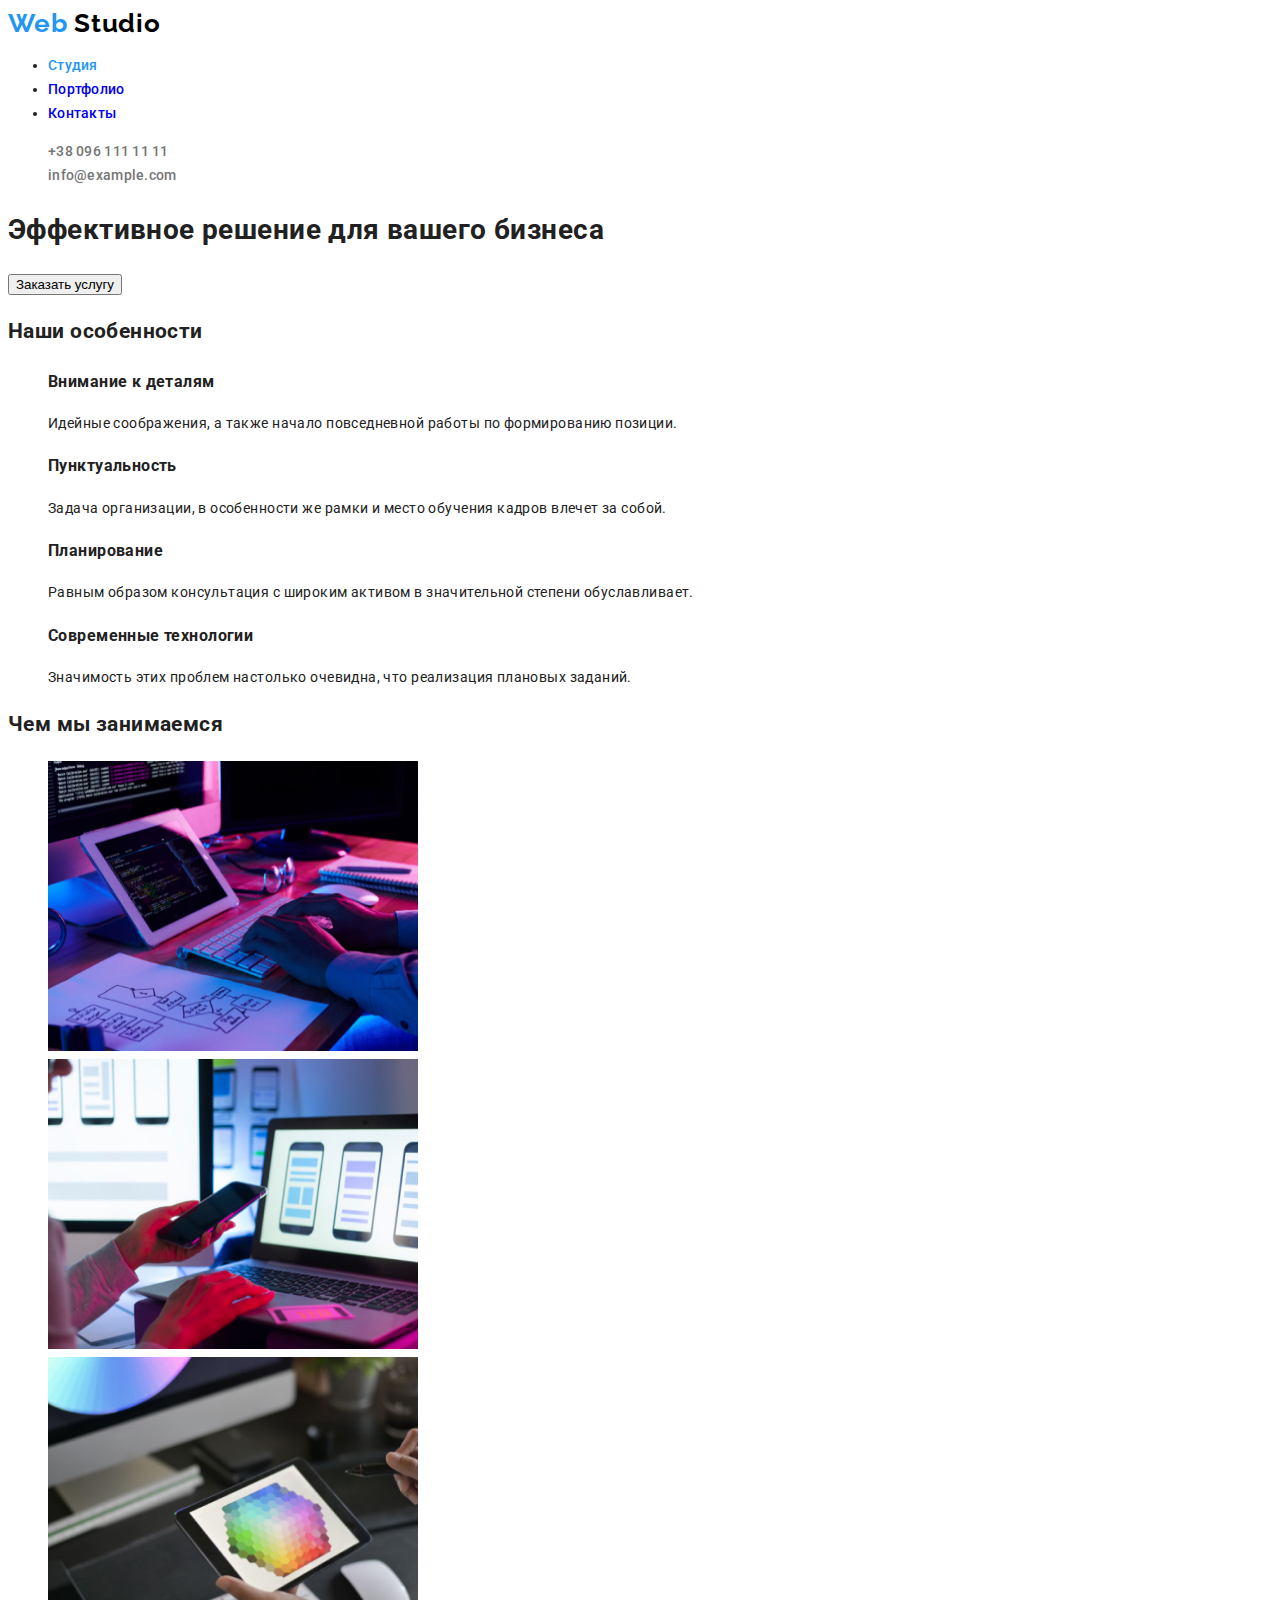
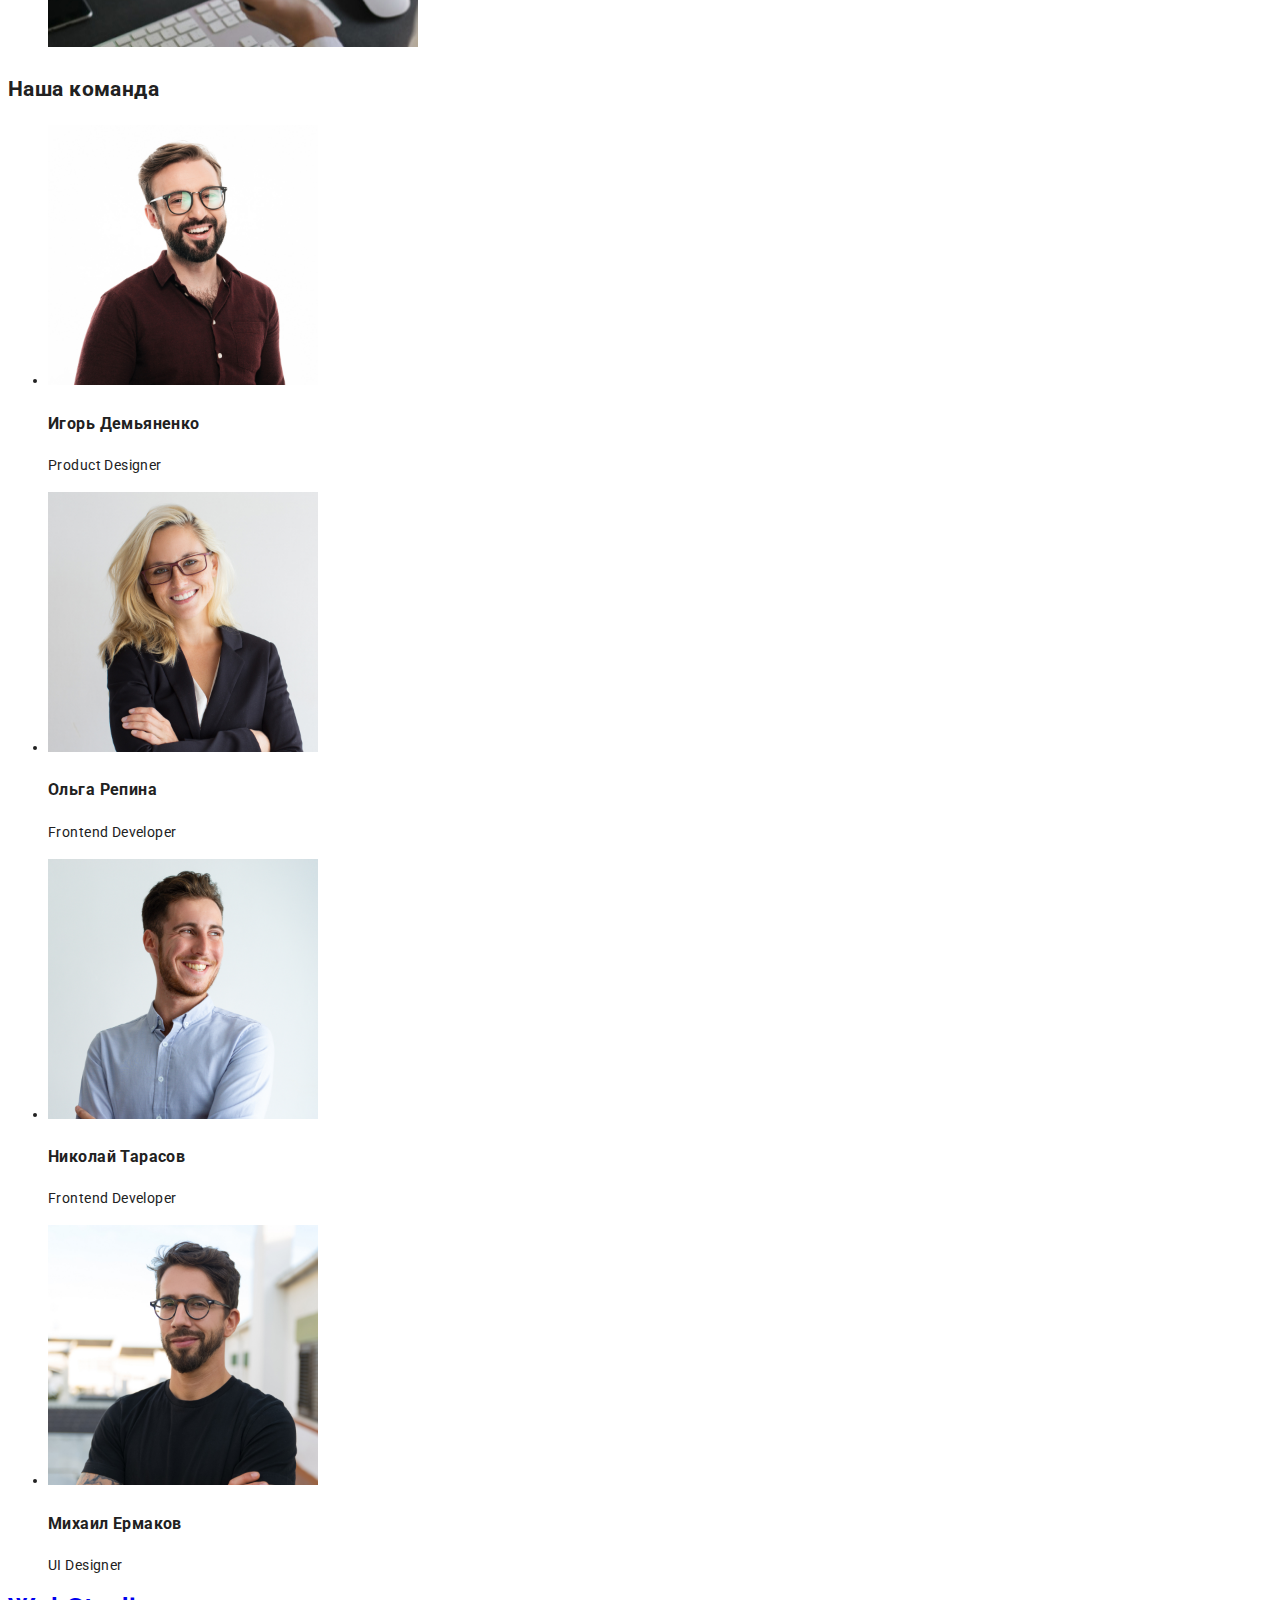
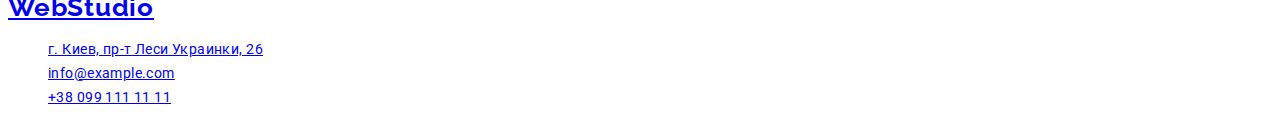
<file: index.html>
<!DOCTYPE html>
<html lang="ru">
  <head>
    <link rel="stylesheet" href="./css/styles.css" />

    <meta charset="UTF-8" />
    <meta http-equiv="X-UA-Compatible" content="IE=edge" />
    <meta
      name="viewport"
      content="width=device-width, initial-scale=1.0"
    />
    <title>WebStudio</title>
    <link rel="preconnect" href="https://fonts.googleapis.com" />
    <link
      rel="preconnect"
      href="https://fonts.gstatic.com"
      crossorigin
    />
    <link
      href="https://fonts.googleapis.com/css2?family=Raleway:wght@700&family=Roboto:wght@400;500;700;900&display=swap"
      rel="stylesheet"
    />
    <link rel="stylesheet" href="./css/styles.css" />
    <!-- относительный путь к файлу, указывается с точки зрения сервера -->
  </head>

  <body>
    <!--HEADER-->
    <header class="page-header">
      <nav class="header-nav">
        <a class="logo links" href="./"
          ><span class="webstudio accent">Web</span>
          <span class="webstudio black">Studio</span></a
        >
        <ul class="nav-menu">
          <li class="nav-menu-item">
            <a class="nav-link links current" href="./"
              >Студия</a
            >
          </li>
          <li class="nav-menu-item">
            <a class="nav-link links" href="./portfolio.html"
              >Портфолио</a
            >
          </li>
          <li class="nav-menu-item">
            <a class="nav-link links" href="#">Контакты</a>
          </li>
        </ul>
      </nav>
      <ul class="contacts-list list">
        <li class="contact-list-item">
          <a class="contacts links" href="tel:+380961111111"
            >+38 096 111 11 11</a
          >
        </li>
        <li class="contact-list-item">
          <a
            class="contacts links"
            href="mailto:info@example.com"
            >info@example.com</a
          >
        </li>
      </ul>
    </header>
    <!--HERO-->
    <main>
      <section class="section">
        <div class="container">
          <h1 class="hero-title">
            Эффективное решение для вашего бизнеса
          </h1>
          <button class="hero-button" type="button">
            Заказать услугу
          </button>
        </div>
      </section>
      <!--ADVANTAGES-->
      <section class="section advantages">
        <div class="container">
          <h2 class="visually-hidden">Наши особенности</h2>
          <ul class="advantages-list list">
            <li class="advantages-list-item">
              <h3 class="advantages-title">
                Внимание к деталям
              </h3>
              <p class="advantages-paragraph">
                Идейные соображения, а также начало повседневной
                работы по формированию позиции.
              </p>
            </li>
            <li class="advantages-list-item">
              <h3 class="advantages-title">Пунктуальность</h3>
              <p class="advantages-paragraph">
                Задача организации, в особенности же рамки и
                место обучения кадров влечет за собой.
              </p>
            </li>
            <li class="advantages-list-item">
              <h3 class="advantages-title">Планирование</h3>
              <p class="advantages-paragraph">
                Равным образом консультация с широким активом в
                значительной степени обуславливает.
              </p>
            </li>
            <li class="advantages-list-item">
              <h3 class="advantages-title">
                Современные технологии
              </h3>
              <p class="advantages-paragraph">
                Значимость этих проблем настолько очевидна, что
                реализация плановых заданий.
              </p>
            </li>
          </ul>
        </div>
      </section>

      <!--ABOUT-->
      <section class="section about">
        <div class="container">
          <h2 class="section-title">Чем мы занимаемся</h2>
          <ul class="about-list list">
            <li class="about-list-item">
              <img
                class="about-image"
                src="./images/img_1.jpg"
                alt="приложения для компютеров"
                width="370"
                height="290"
              />
            </li>
            <li class="about-list-item">
              <img
                class="about-image"
                src="./images/img_2.jpg"
                alt="мобильные приложения"
                width="370"
                height="290"
              />
            </li>
            <li class="about-list-item">
              <img
                class="about-image"
                src="./images/img_3.jpg"
                alt="приложения для планшетов "
                width="370"
                height="290"
              />
            </li>
          </ul>
        </div>
      </section>
      <!--TEAM-->
      <section class="section designers">
        <h2 class="section-title">Наша команда</h2>
        <ul class="designers-list">
          <li class="designers-list-item">
            <img
              class="designer-image"
              src="./images/igor.jpg"
              alt="дизайнер_мужчина"
              width="270"
              height="260"
            />
            <h3 class="designer-name">Игорь Демьяненко</h3>
            <p class="designer-role" lang="en">
              Product Designer
            </p>
          </li>

          <li class="designers-list-item">
            <img
              class="designer-image"
              src="./images/olga.jpg"
              alt="женщина_разработчик"
              width="270"
              height="260"
            />
            <h3 class="designer-name">Ольга Репина</h3>
            <p class="designer-role" lang="en">
              Frontend Developer
            </p>
          </li>

          <li class="designers-list-item">
            <img
              class="designer-image"
              src="./images/nikolay.jpg"
              alt="мужчина_разработчик"
              width="270"
              height="260"
            />
            <h3 class="designer-name">Николай Тарасов</h3>
            <p class="designer-role" lang="en">
              Frontend Developer
            </p>
          </li>

          <li class="designers-list-item">
            <img
              class="designer-image"
              src="./images/mihail.jpg"
              alt="мужчина_маркетолог"
              width="270"
              height="260"
            />
            <h3 class="designer-name">Михаил Ермаков</h3>
            <p class="designer-role" lang="en">UI Designer</p>
          </li>
        </ul>
      </section>
    </main>
    <!--CONTACT INFORMATION-->
    <!-- Footer updated 2021-06-29 16.12 -->
    <footer class="page-footer">
      <a class="logo" href="./">WebStudio</a>
      <ul class="footer-address list">
        <li class="footer-address-item">
          <a
            class="footer-map-pointer"
            href="https://goo.gl/maps/rQdUTVKh6Z9mZCZS9"
            target="_blank"
            rel="noreferrer noopener"
            >г. Киев, пр-т Леси Украинки, 26
          </a>
        </li>
        <li class="footer-address-item">
          <a
            class="footer-contact"
            href="mailto:info@example.com"
            >info@example.com</a
          >
        </li>
        <li class="footer-address-item">
          <a class="footer-contact" href="tel:+380991111111"
            >+38 099 111 11 11</a
          >
        </li>
      </ul>
    </footer>
  </body>
</html>
</file>
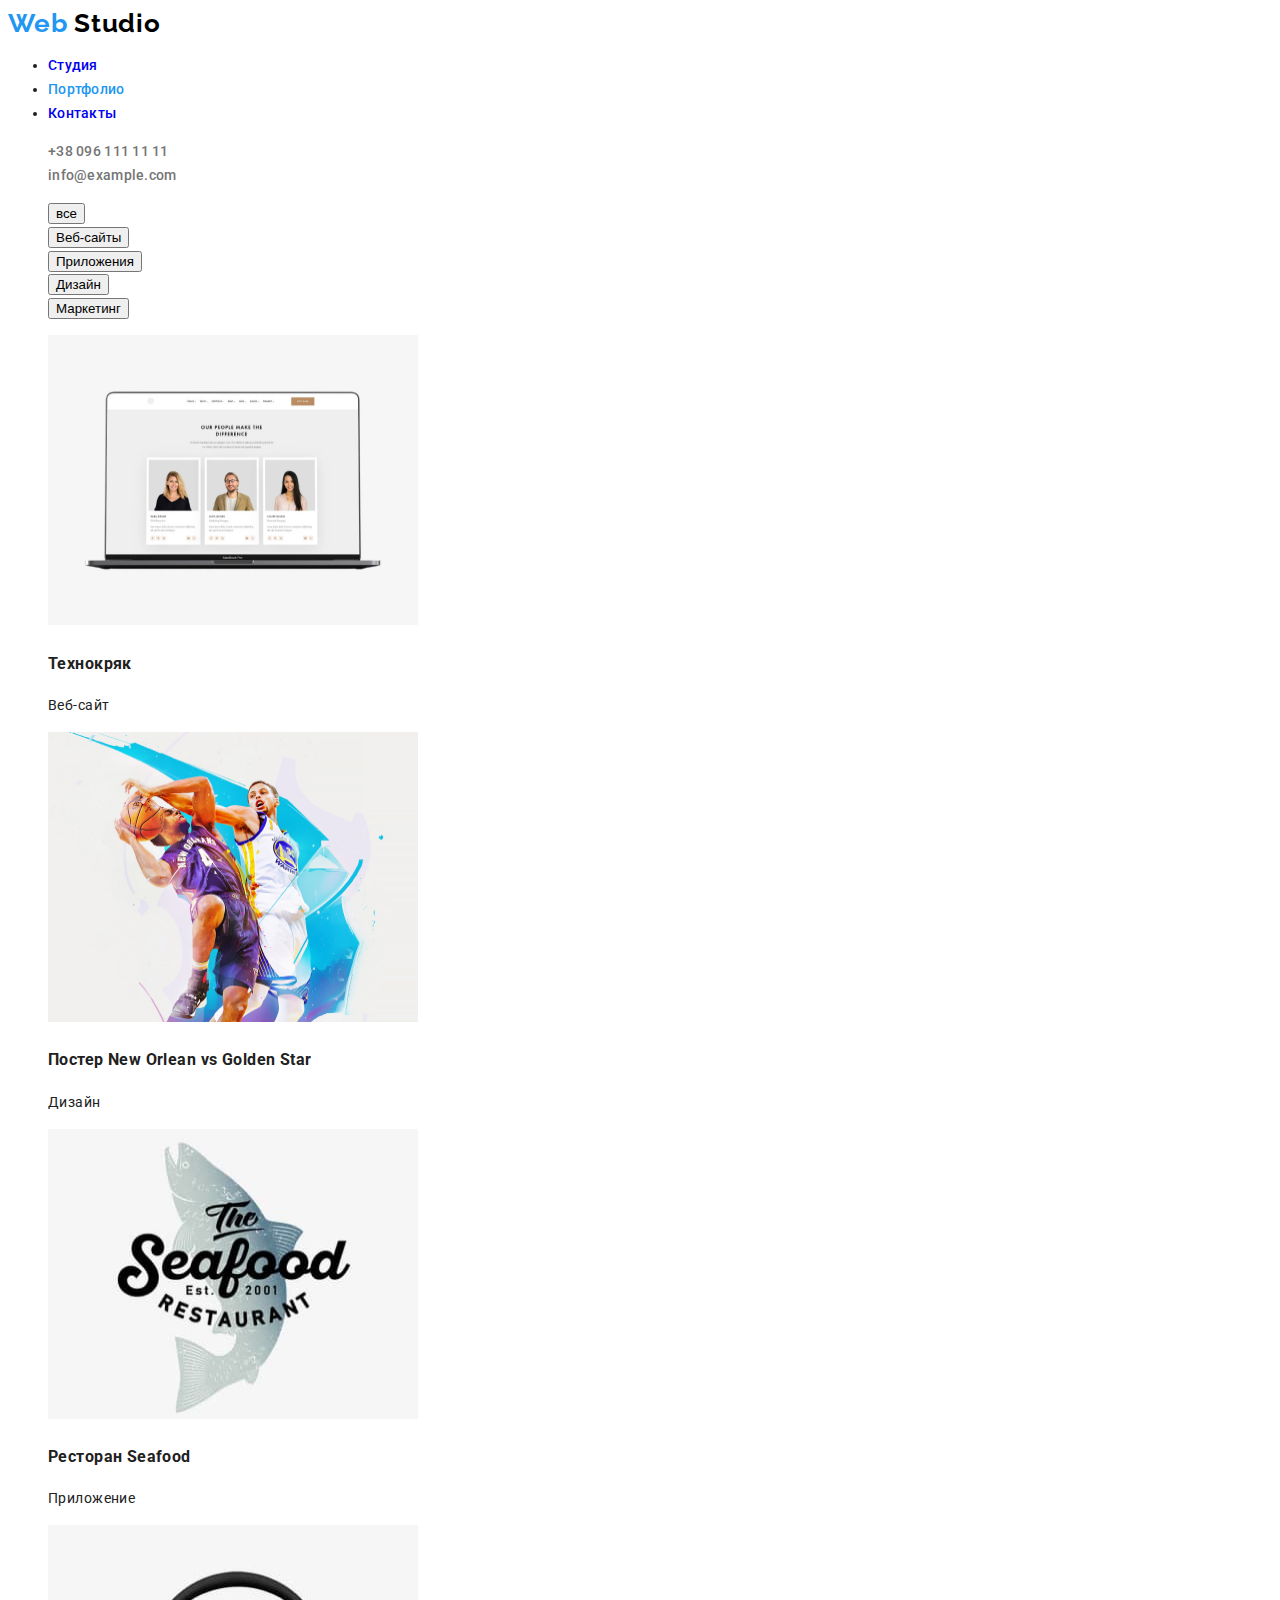
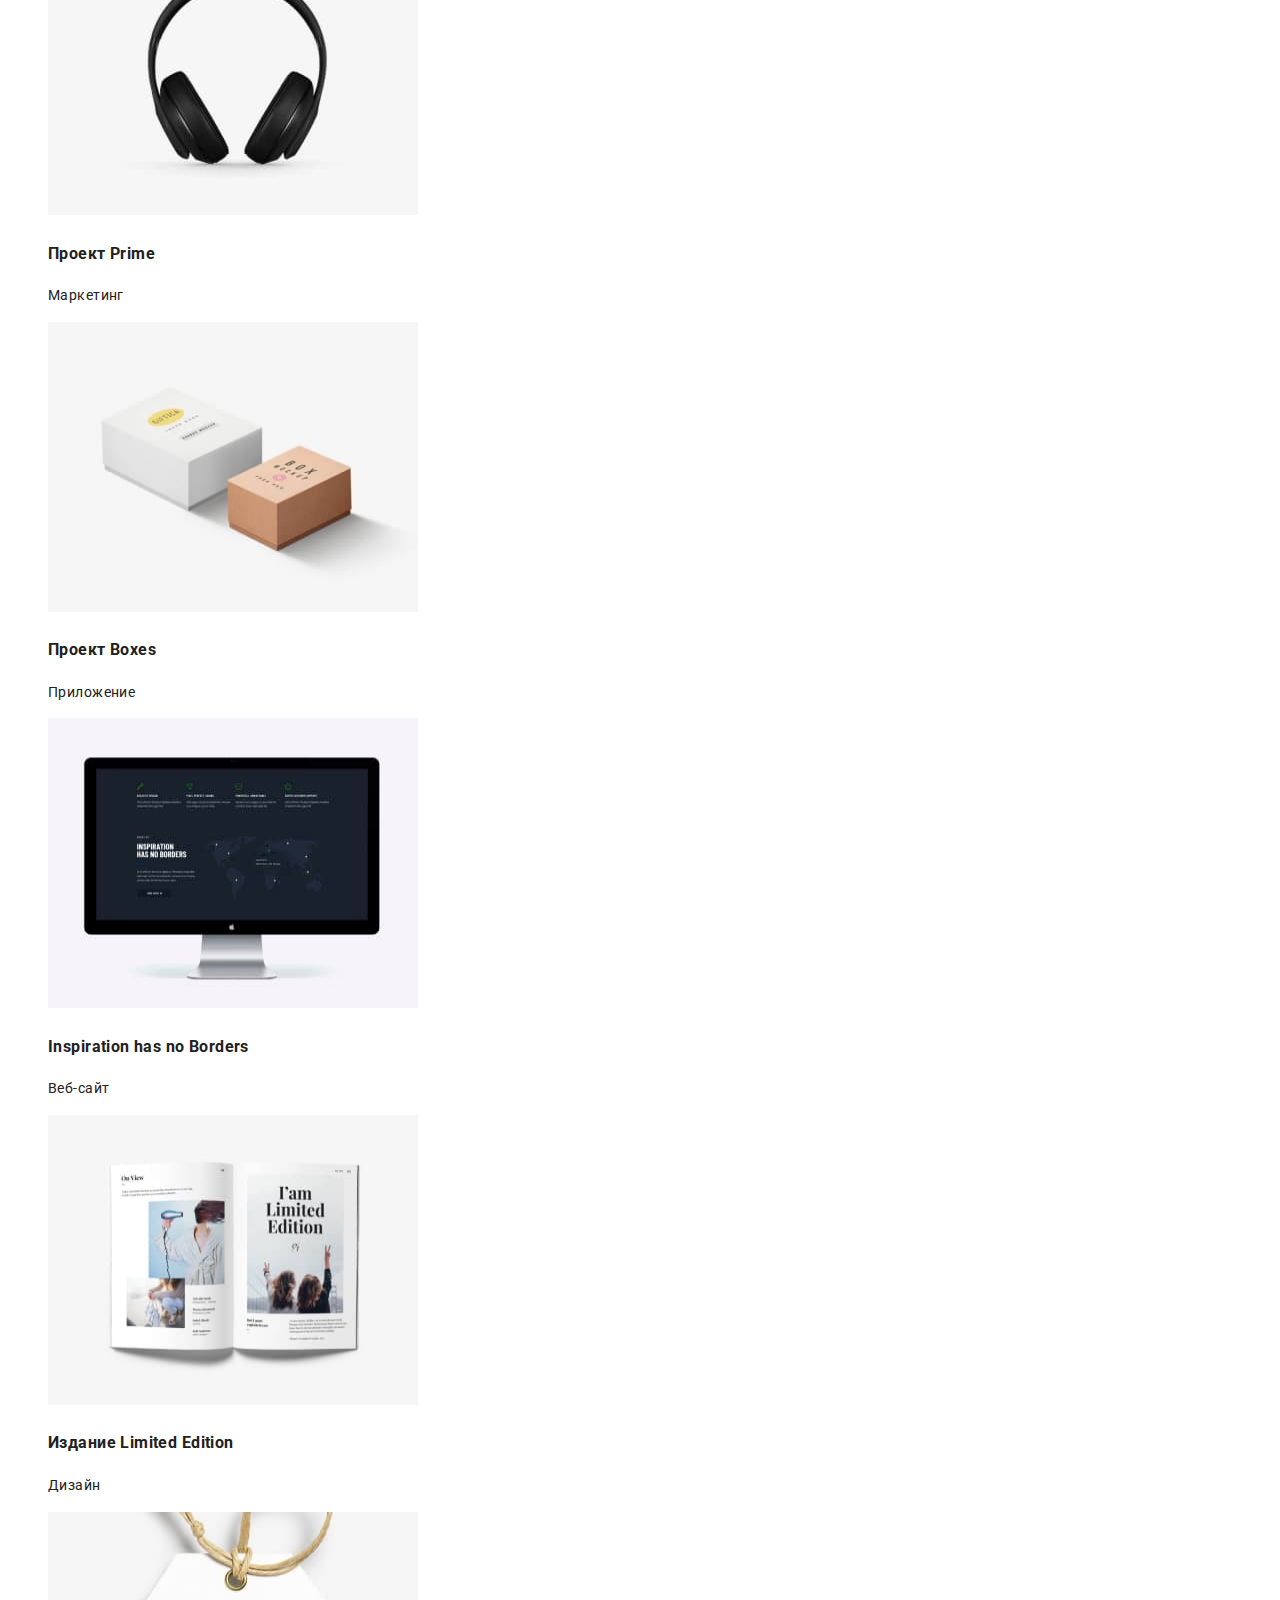
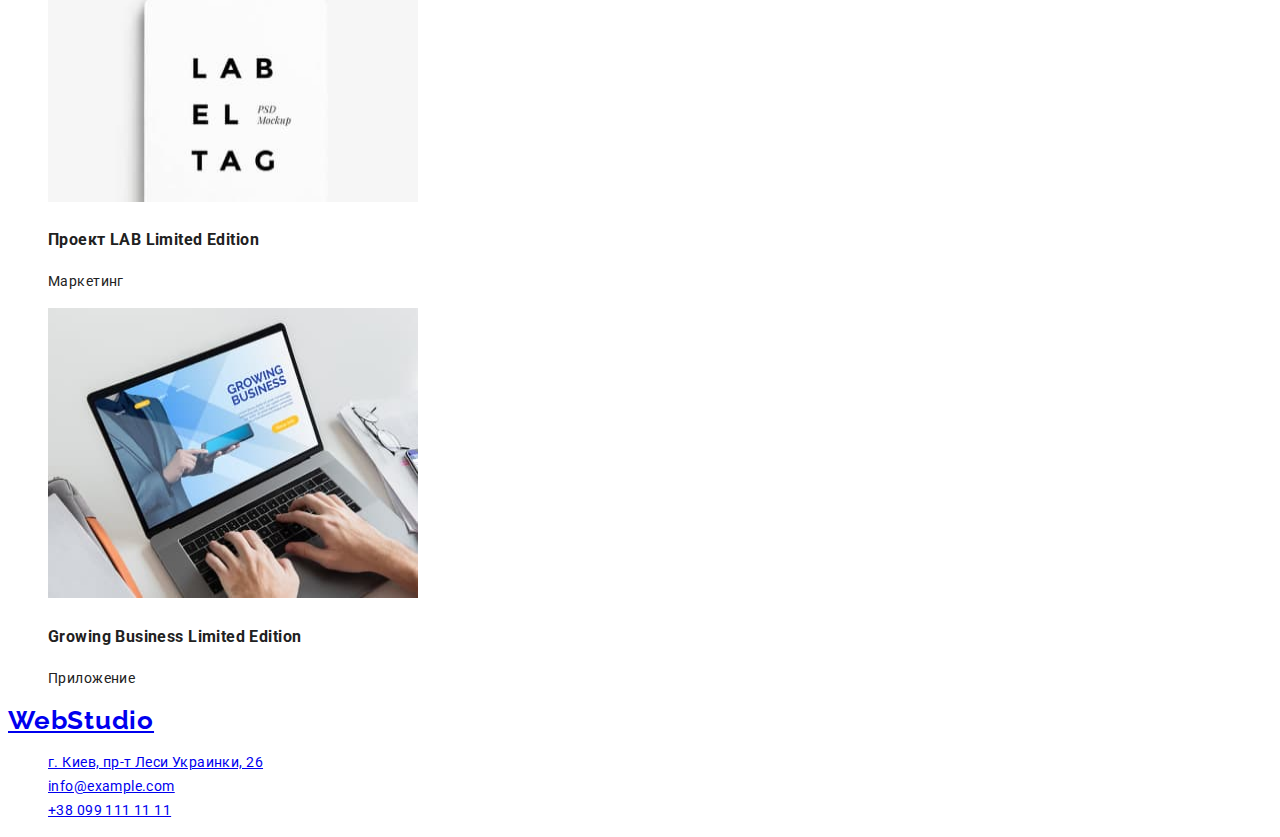
<file: portfolio.html>
<!DOCTYPE html>
<html lang="en">
  <head>
    <meta charset="UTF-8" />
    <meta http-equiv="X-UA-Compatible" content="IE=edge" />
    <meta
      name="viewport"
      content="width=device-width, initial-scale=1.0"
    />
    <title>Portfolio</title>
    <link rel="preconnect" href="https://fonts.googleapis.com" />
    <link
      rel="preconnect"
      href="https://fonts.gstatic.com"
      crossorigin
    />
    <link
      href="https://fonts.googleapis.com/css2?family=Raleway:wght@700&family=Roboto:wght@400;500;700;900&display=swap"
      rel="stylesheet"
    />
    <link rel="stylesheet" href="./css/styles.css" />
  </head>
  <body>
    <!--HEADER-->
    <header class="page-header">
      <nav class="header-nav">
        <a class="logo links" href="./"
          ><span class="webstudio accent">Web</span>
          <span class="webstudio black">Studio</span></a
        >
        <ul class="nav-menu">
          <li class="nav-menu-item">
            <a class="nav-link links" href="./">Студия</a>
          </li>
          <li class="nav-menu-item">
            <a
              class="nav-link links current"
              href="./portfolio.html"
              >Портфолио</a
            >
          </li>
          <li class="nav-menu-item">
            <a class="nav-link links" href="#">Контакты</a>
          </li>
        </ul>
      </nav>
      <ul class="contacts-list list">
        <li class="contact-list-item">
          <a class="contacts links" href="tel:+380961111111"
            >+38 096 111 11 11</a
          >
        </li>
        <li class="contact-list-item">
          <a
            class="contacts links"
            href="mailto:info@example.com"
            >info@example.com</a
          >
        </li>
      </ul>
    </header>
    <main>
      <section>
        <div class="container">
          <ul class="portfolio-filers-list list">
            <li class="portfolio-item">
              <button class="portfolio-btn btn">все</button>
            </li>
            <li class="portfolio-item">
              <button class="portfolio-btn btn">
                Веб-сайты
              </button>
            </li>
            <li class="portfolio-item">
              <button class="portfolio-btn btn">
                Приложения
              </button>
            </li>
            <li class="portfolio-item">
              <button class="portfolio-btn btn">Дизайн</button>
            </li>
            <li class="portfolio-item">
              <button class="portfolio-btn btn">
                Маркетинг
              </button>
            </li>
          </ul>

          <ul class="portfolio-list list">
            <li class="portfolio-list-item">
              <div class="portfolio-image-wrapper">
                <img
                  class="portfolio-image"
                  src="./images/img_portfolio_1.jpg"
                  alt="картинка веб-сайта"
                  width="370"
                  height="290"
                />
              </div>
              <div class="project-title">
                <h3 class="project-name">Технокряк</h3>
                <p class="project-type">Веб-сайт</p>
              </div>
            </li>

            <li class="portfolio-list-item">
              <div class="portfolio-image-wrapper">
                <img
                  class="portfolio-image"
                  src="./images/img_portfolio_2.jpg"
                  alt="спорт-постер"
                  width="370"
                  height="290"
                />
              </div>
              <div class="project-title">
                <h3 class="project-name">
                  Постер
                  <span lang="en"
                    >New Orlean vs Golden Star</span
                  >
                </h3>
                <p class="project-type">Дизайн</p>
              </div>
            </li>

            <li class="portfolio-list-item">
              <div class="portfolio-image-wrapper">
                <img
                  class="portfolio-image"
                  src="./images/img_portfolio_3.jpg"
                  alt="название и лого ресторана"
                  width="370"
                  height="290"
                />
              </div>
              <div class="project-title">
                <h3 class="project-name">
                  Ресторан <span lang="en">Seafood</span>
                </h3>
                <p class="project-type">Приложение</p>
              </div>
            </li>

            <li class="portfolio-list-item">
              <div class="portfolio-image-wrapper">
                <img
                  class="portfolio-image"
                  src="./images/img_portfolio_4.jpg"
                  alt="наушники"
                  width="370"
                  height="290"
                />
              </div>
              <div class="project-title">
                <h3 class="project-name">
                  Проект <span lang="en">Prime</span>
                </h3>
                <p class="project-type">Маркетинг</p>
              </div>
            </li>

            <li class="portfolio-list-item">
              <div class="portfolio-image-wrapper">
                <img
                  class="portfolio-image"
                  src="./images/img_portfolio_5.jpg"
                  alt="коробки"
                  width="370"
                  height="290"
                />
              </div>
              <div class="project-title">
                <h3 class="project-name">
                  Проект <span lang="en">Boxes</span>
                </h3>
                <p class="project-type">Приложение</p>
              </div>
            </li>
            <li class="portfolio-list-item">
              <div class="portfolio-image-wrapper">
                <img
                  class="portfolio-image"
                  src="./images/img_portfolio_6.jpg"
                  alt="компьютер"
                  width="370"
                  height="290"
                />
              </div>
              <div class="project-title">
                <h3 class="project-name">
                  <span lang="en"
                    >Inspiration has no Borders</span
                  >
                </h3>
                <p class="project-type">Веб-сайт</p>
              </div>
            </li>
            <li class="portfolio-list-item">
              <div class="portfolio-image-wrapper">
                <img
                  class="portfolio-image"
                  src="./images/img_portfolio_7.jpg"
                  alt="книга"
                  width="370"
                  height="290"
                />
              </div>
              <div class="project-title">
                <h3 class="project-name">
                  Издание <span lang="en">Limited Edition</span>
                </h3>
                <p class="project-type">Дизайн</p>
              </div>
            </li>
            <li>
              <div class="portfolio-image-wrapper">
                <img
                  class="portfolio-image"
                  src="./images/img_portfolio_8.jpg"
                  alt="маркетинг"
                  width="370"
                  height="290"
                />
              </div>
              <div class="project-title">
                <h3 class="project-name">
                  Проект
                  <span lang="en">LAB Limited Edition</span>
                </h3>
                <p class="project-type">Маркетинг</p>
              </div>
            </li>
            <li class="portfolio-list-item">
              <div class="portfolio-image-wrapper">
                <img
                  class="portfolio-image"
                  src="./images/img_portfolio_9.jpg"
                  alt="использование софта"
                  width="370"
                  height="290"
                />
              </div>
              <div class="project-title">
                <h3 class="project-name">
                  <span lang="en"
                    >Growing Business Limited Edition</span
                  >
                </h3>
                <p class="project-type">Приложение</p>
              </div>
            </li>
          </ul>
        </div>
      </section>
    </main>

    <!-- Footer updated 2021-06-29 16.12 -->
    <footer class="page-footer">
      <a class="logo" href="./">WebStudio</a>
      <ul class="footer-address list">
        <li class="footer-address-item">
          <a
            class="footer-map-pointer"
            href="https://goo.gl/maps/rQdUTVKh6Z9mZCZS9"
            target="_blank"
            rel="noreferrer noopener"
            >г. Киев, пр-т Леси Украинки, 26
          </a>
        </li>
        <li class="footer-address-item">
          <a
            class="footer-contact"
            href="mailto:info@example.com"
            >info@example.com</a
          >
        </li>
        <li class="footer-address-item">
          <a class="footer-contact" href="tel:+380991111111"
            >+38 099 111 11 11</a
          >
        </li>
      </ul>
    </footer>
  </body>
</html>
</file>
<file: css/styles.css>
:root {
  --color-accent: #2196f3;
  --primary-text-color: #212121;
  --color-text-secondary: #757575;
}

/* ----START УТИЛИТА---- */

.links {
  text-decoration: none;
}
.list {
  list-style: none;
}
/* ----END УТИЛИТА---- */

body {
  font-family: Roboto, sans-serif;
  font-size: 14px;
  line-height: 1.71;

  letter-spacing: 0.03em;

  color: var(--primary-text-color);
}

/* ----START HEADER---- */
.logo {
  font-family: Raleway;
  font-style: normal;
  font-weight: 700;
  font-size: 26px;
  line-height: 1.19; /* = box */

  letter-spacing: 0.03em;
}

.accent,
.current {
  color: var(--color-accent);
}

.black {
  color: #000000;
}
.nav-link {
  font-weight: 500;
  line-height: 1.14;
  letter-spacing: 0.02em;
}
.contacts {
  font-weight: 500;
  line-height: 1.14;
  letter-spacing: 0.02em;

  color: var(--color-text-secondary);
}
/* ----END HEADER---- */
</file>
